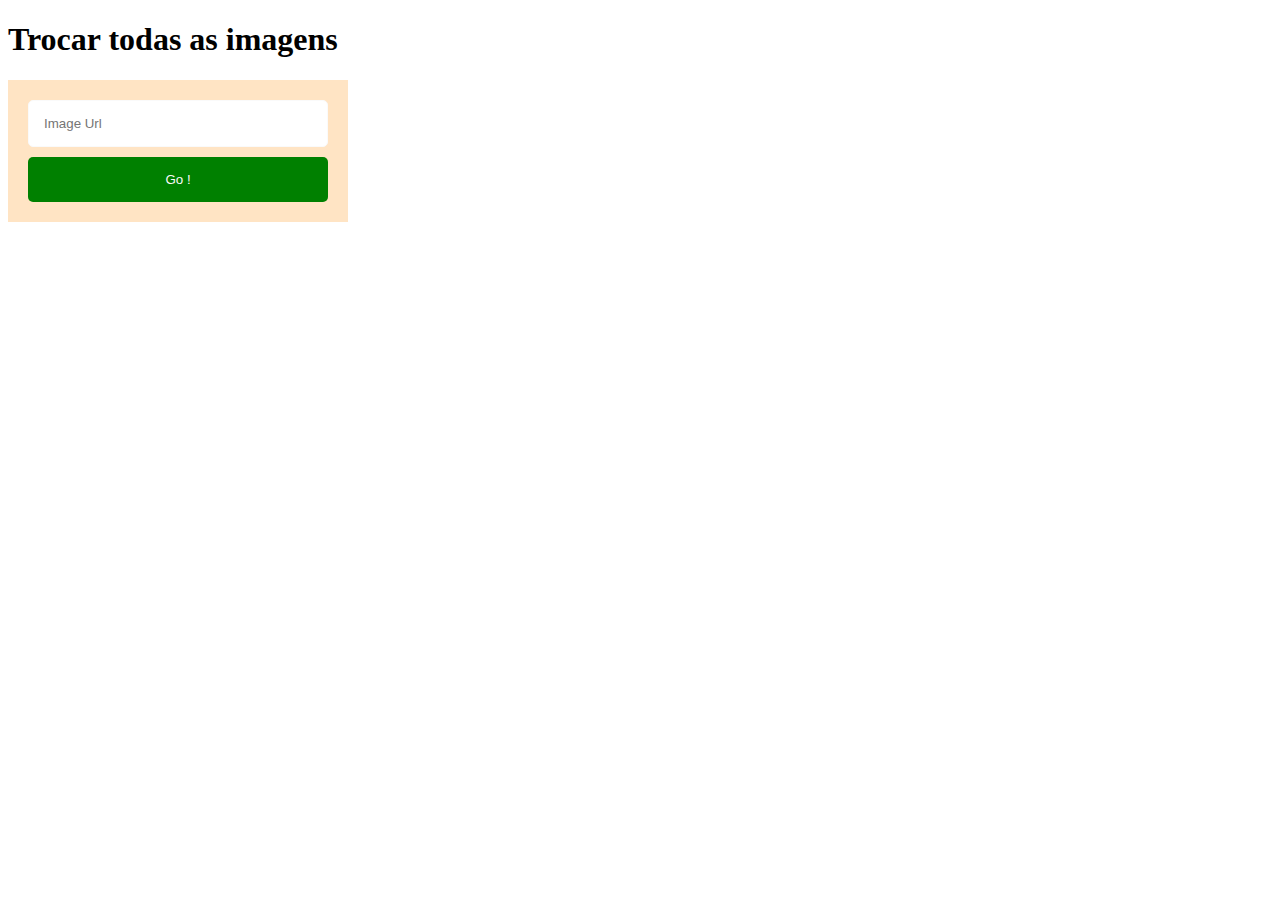
<file: extensao_01/index.html>
<!DOCTYPE html>
<html lang="pt-br">

<head>
  <meta charset="UTF-8">
  <!-- <meta name="viewport" content="width=device-width, initial-scale=1.0">
  <title>Ext</title> -->
  <link rel="stylesheet" href="style.css">
  <script src="script.js" defer></script>
</head>

<body>
  <h1>Trocar todas as imagens</h1>
  <form action="">
    <input type="text" class="input" placeholder="Image Url">
    <button class="button">Go !</button>
  </form>
</body>

</html>
</file>
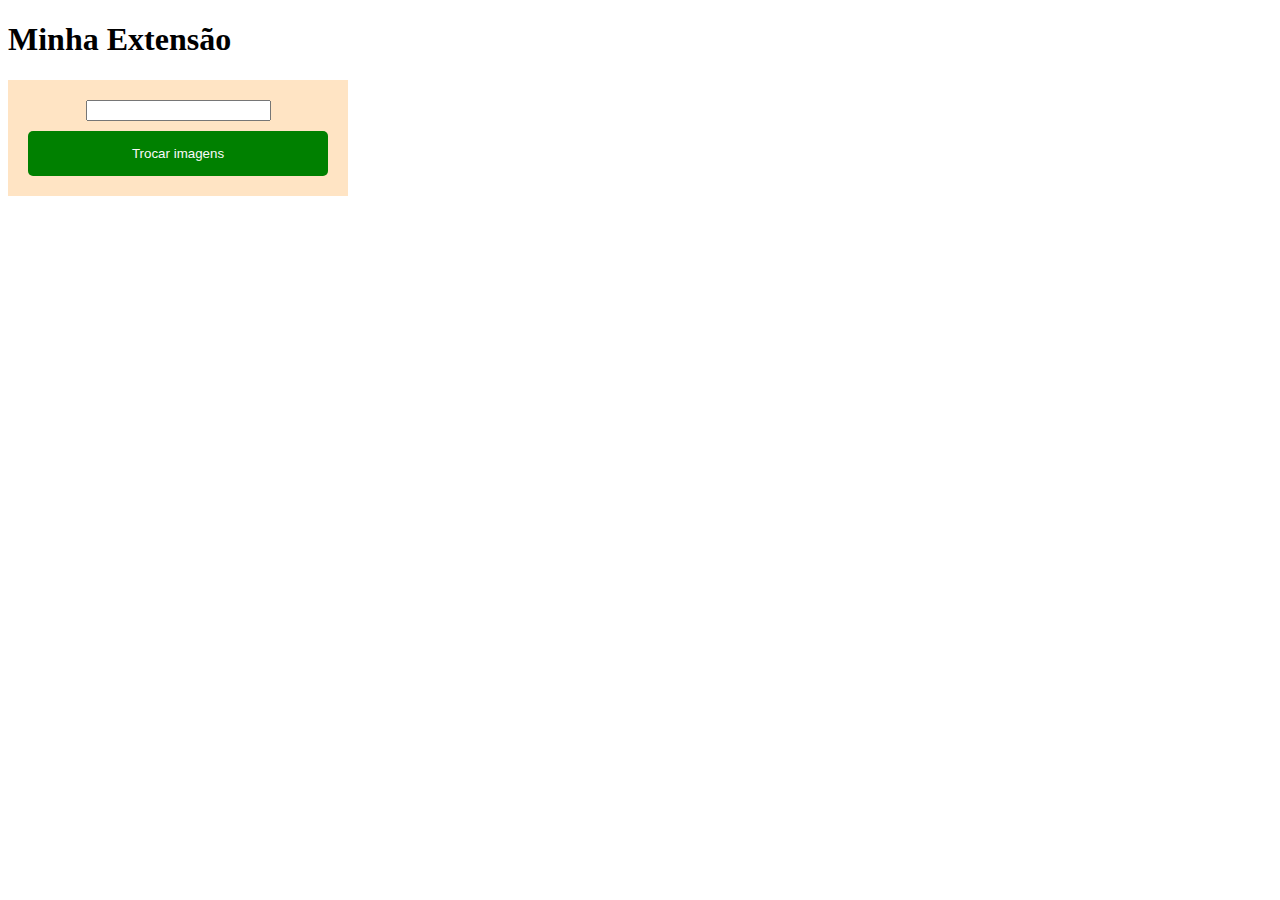
<file: extensao_02/index.html>
<!DOCTYPE html>
<html lang="en">

<head>
  <meta charset="UTF-8">
  <meta name="viewport" content="width=device-width, initial-scale=1.0">
  <title>Document</title>
  <script src="script.js" defer></script>
  <link rel="stylesheet" href="style.css">
</head>

<body>
  <h1>Minha Extensão</h1>
  <form action="">
    <input id="insira_url" type="text">
    <button id="go">Trocar imagens</button>
  </form>

</body>

</html>
</file>
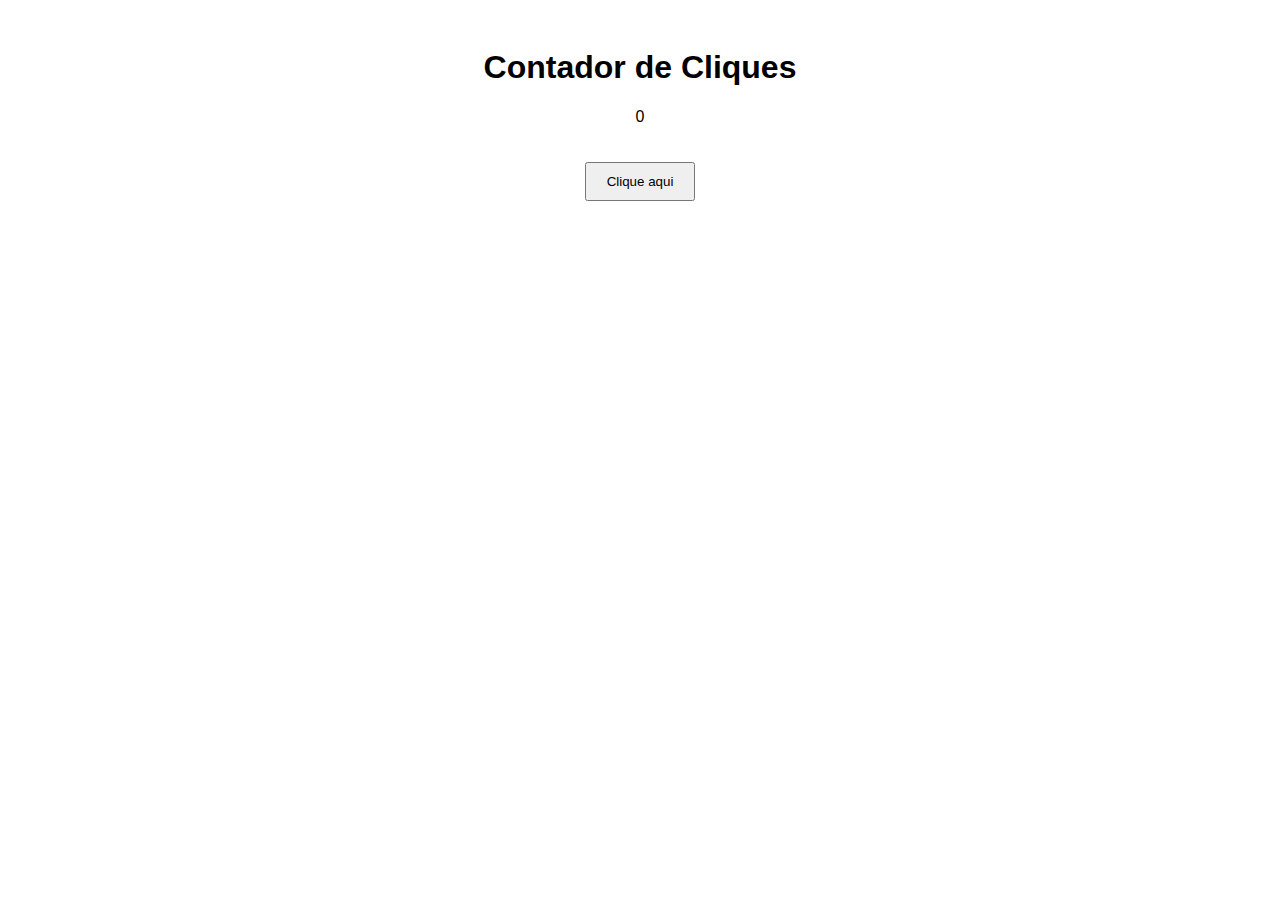
<file: extensao_03/index.html>
<!DOCTYPE html>
<html>

<head>
  <title>Contador de Cliques</title>
  <style>
    body {
      font-family: Arial, sans-serif;
      text-align: center;
      padding: 20px;
    }

    button {
      padding: 10px 20px;
      margin-top: 20px;
    }
  </style>
</head>

<body>
  <h1>Contador de Cliques</h1>
  <p id="count">0</p>
  <button id="clickMe">Clique aqui</button>

  <script src="script.js"></script>
</body>

</html>
</file>
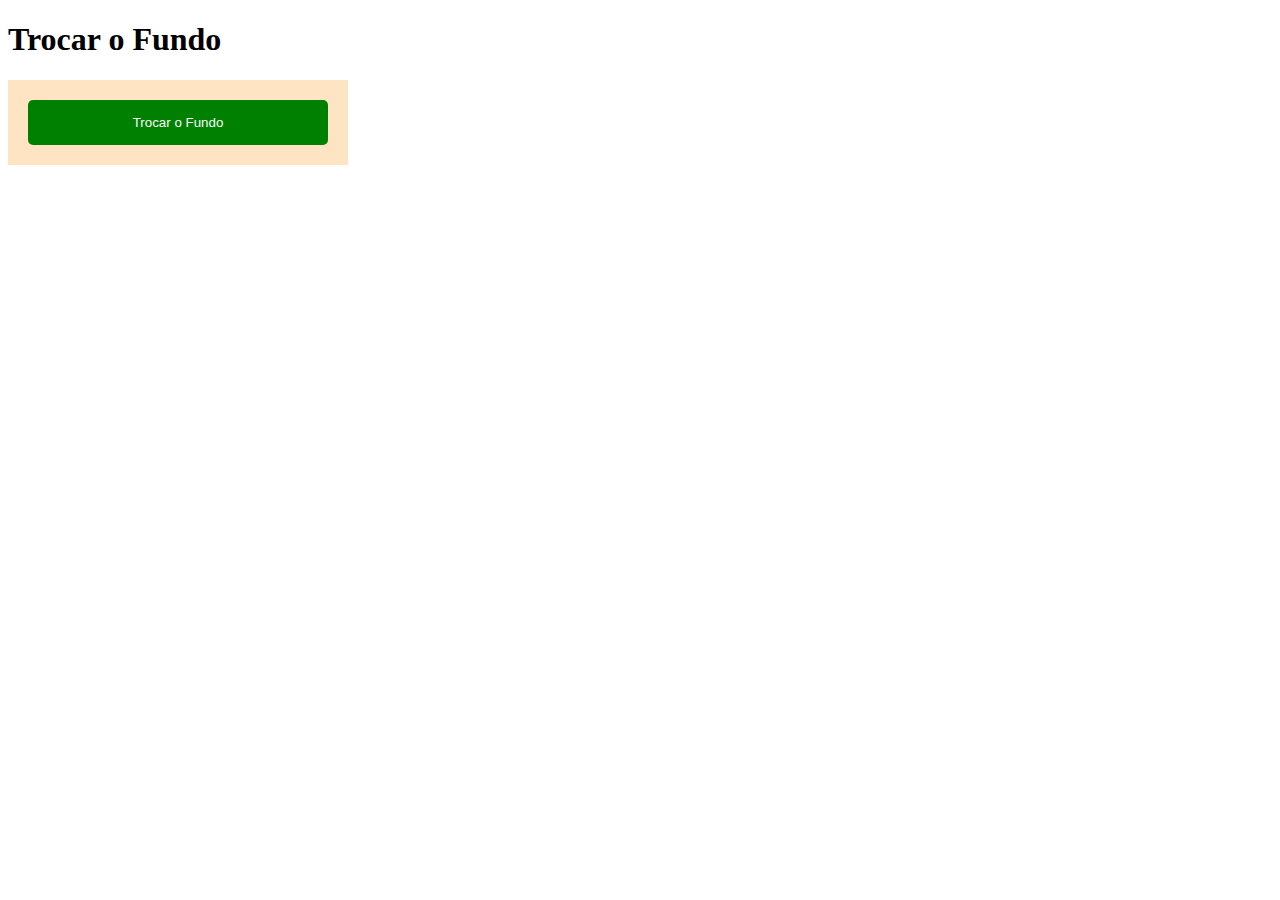
<file: extensao_04/index.html>
<!DOCTYPE html>
<html lang="en">

<head>
  <meta charset="UTF-8">
  <meta name="viewport" content="width=device-width, initial-scale=1.0">
  <title>Document</title>
  <script src="script.js" defer></script>
  <link rel="stylesheet" href="style.css">
</head>

<body>
  <h1>Trocar o Fundo</h1>
  <form action="">
    <button id="trocarcordefundo">Trocar o Fundo</button>
  </form>

</body>

</html>
</file>
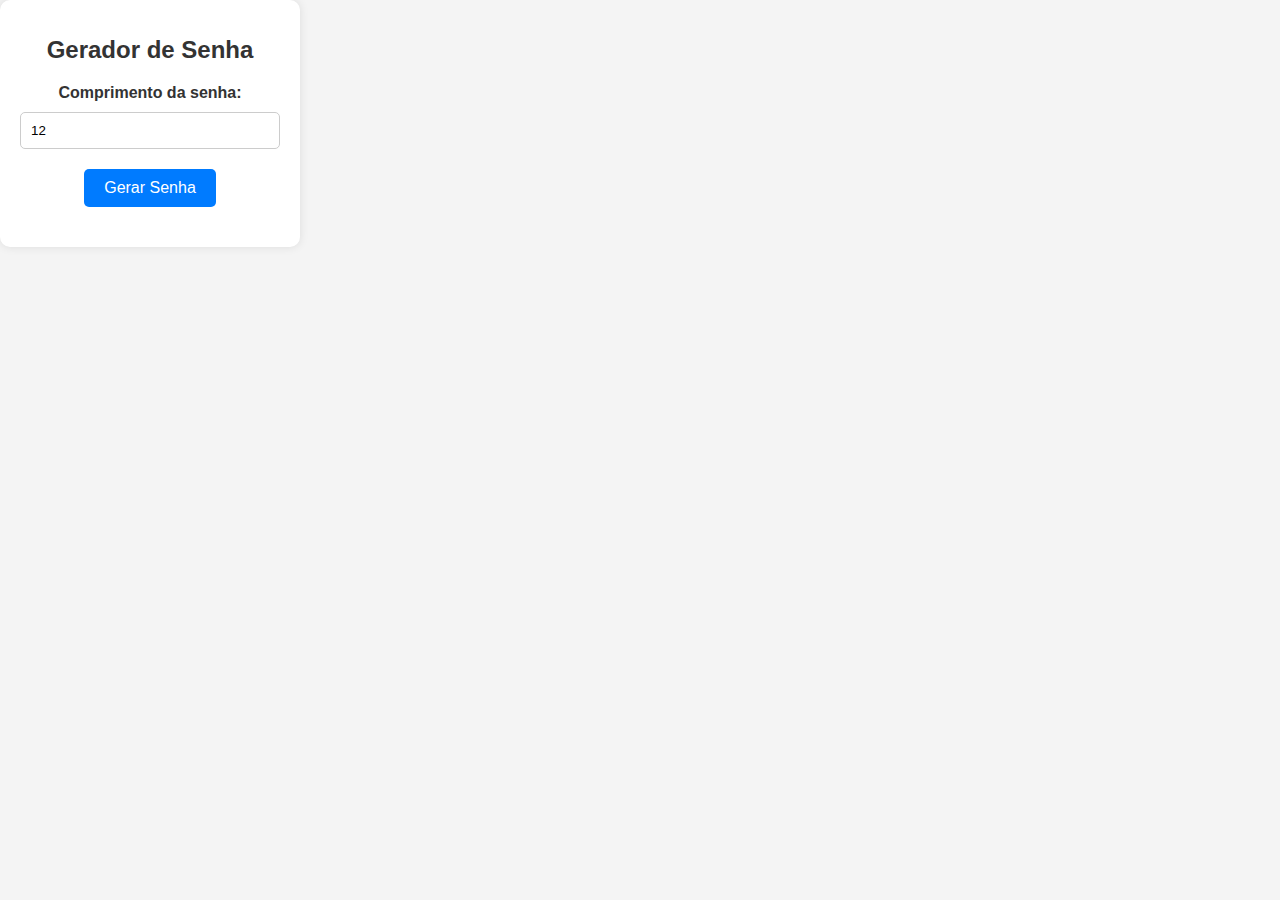
<file: extensao_05/index.html>
<!DOCTYPE html>
<html lang="en">

<head>
  <meta charset="UTF-8">
  <meta name="viewport" content="width=device-width, initial-scale=1.0">
  <title>Gerador de Senha</title>
  <link rel="stylesheet" href="style.css">
</head>

<body>
  <div class="container">
    <h1>Gerador de Senha</h1>
    <label for="comprimento">Comprimento da senha:</label>
    <input type="number" id="comprimento" name="comprimento" value="12">
    <button id="gerar-senha">Gerar Senha</button>
    <p id="senha"></p>
  </div>
  <script src="script.js"></script>
</body>

</html>
</file>
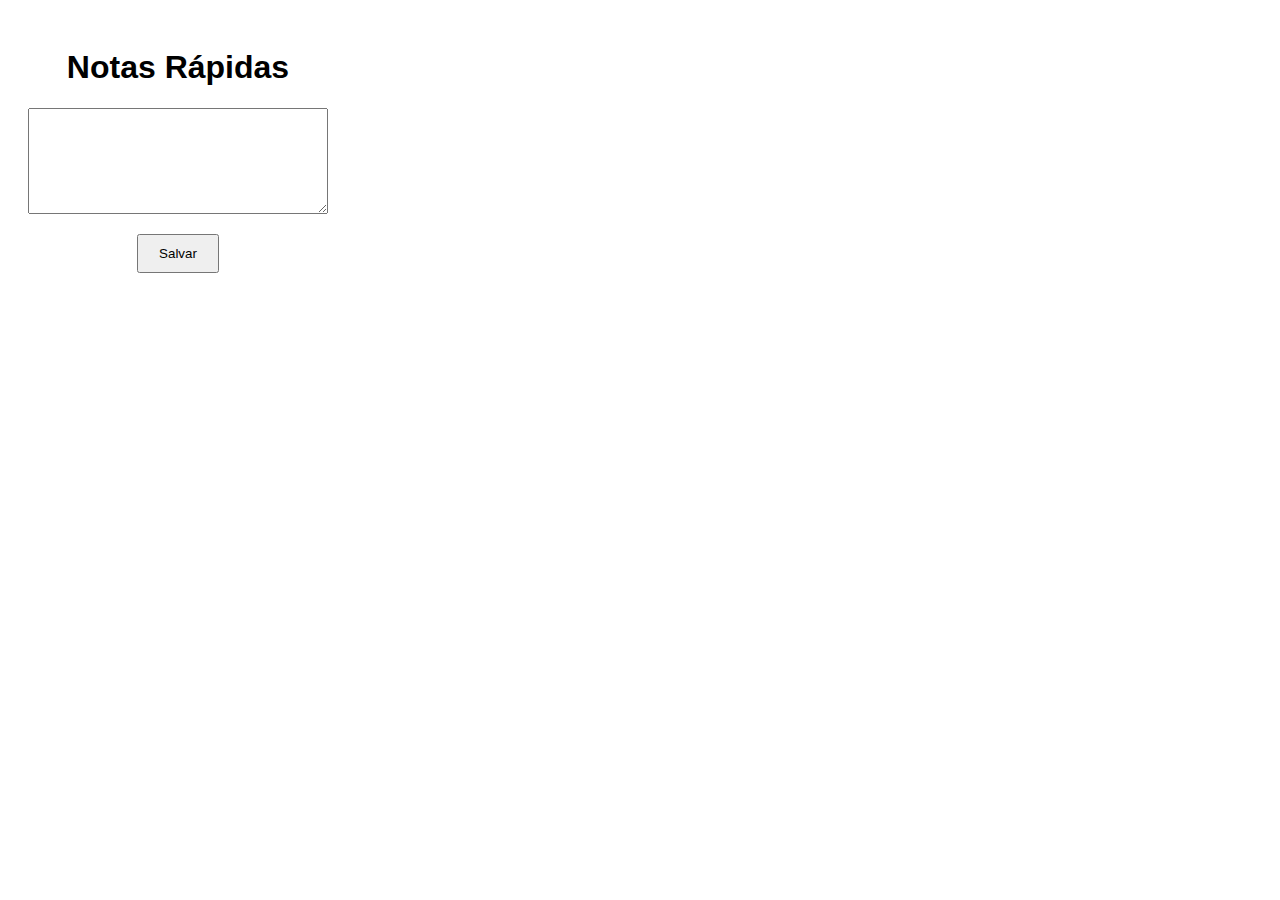
<file: extensao_06/index.html>
<!DOCTYPE html>
<html>

<head>
  <title>Notas Rápidas</title>
  <style>
    body {
      font-family: Arial, sans-serif;
      text-align: center;
      width: 300px;
      padding: 20px;
      display: flex;
      flex-wrap: wrap;
      align-items: center;
      justify-content: center;
    }


    textarea {
      width: 100%;
      height: 100px;
    }

    button {
      padding: 10px 20px;
      margin-top: 20px;
    }
  </style>
</head>

<body>
  <h1>Notas Rápidas</h1>
  <textarea id="note"></textarea>
  <button id="saveNote">Salvar</button>

  <script src="script.js"></script>
</body>

</html>
</file>
<file: extensao_01/style.css>
form {
  background-color: bisque;
  width: 300px;
  display: flex;
  flex-wrap: wrap;
  justify-content: center;
  gap: 10px;
  padding: 20px;
}
.input {
  width: 100%;
  padding: 15px;
  border: 1px solid #fafafa;
  border-radius: 5px;
}
.button {
  width: 100%;
  padding: 15px;
  border: none;
  border-radius: 5px;
  background-color: green;
  color: #fafafa;
  cursor: pointer;
  transition: 0.4s;
}
.button:hover {
  background-color: rgb(3, 156, 3);
  font-size: medium;
  font-weight: 700;
}
</file>
<file: extensao_02/style.css>
form {
  background-color: bisque;
  width: 300px;
  /*verificar essa linha*/
  display: flex;
  /*verificar essa linha*/
  flex-wrap: wrap;
  /* quando atingir 100% do container ele vai quebrar e ir para a linha de baixo */
  justify-content: center;
  gap: 10px;
  padding: 20px;
}
.insira_url {
  width: 100%;
  padding: 15px;
  border: 1px solid #fafafa;
  border-radius: 5px;
}

.go {
  width: 100%;
  padding: 15px;
  border: none;
  border-radius: 5px;
  background-color: green;
  color: #fafafa;
}
button {
  width: 100%;
  padding: 15px;
  border: none;
  border-radius: 5px;
  background-color: green;
  color: #fafafa;
  cursor: pointer;
  transition: 0.4s;
}

.button:hover {
  background-color: rgb(3, 156, 3);
  font-size: medium;
  font-weight: 700px;
}
</file>
<file: extensao_04/style.css>
form {
  background-color: bisque;
  width: 300px;
  /*verificar essa linha*/
  display: flex;
  /*verificar essa linha*/
  flex-wrap: wrap;
  /* quando atingir 100% do container ele vai quebrar e ir para a linha de baixo */
  justify-content: center;
  gap: 10px;
  padding: 20px;
}
.insira_url {
  width: 100%;
  padding: 15px;
  border: 1px solid #fafafa;
  border-radius: 5px;
}

.go {
  width: 100%;
  padding: 15px;
  border: none;
  border-radius: 5px;
  background-color: green;
  color: #fafafa;
}
button {
  width: 100%;
  padding: 15px;
  border: none;
  border-radius: 5px;
  background-color: green;
  color: #fafafa;
  cursor: pointer;
  transition: 0.4s;
}

.button:hover {
  background-color: rgb(3, 156, 3);
  font-size: medium;
  font-weight: 700px;
}
</file>
<file: extensao_05/style.css>
body {
  font-family: Arial, sans-serif;
  background-color: #f4f4f4;
  color: #333;
  margin: 0;
  display: flex;
  justify-content: center;
  align-items: center;
  width: 300px;
}

.container {
  background: #fff;
  padding: 20px;
  border-radius: 10px;
  box-shadow: 0 0 10px rgba(0, 0, 0, 0.1);
  text-align: center;
}

h1 {
  font-size: 24px;
  margin-bottom: 20px;
}

label {
  display: block;
  margin-bottom: 10px;
  font-weight: bold;
}

input[type="number"] {
  padding: 10px;
  width: 100%;
  box-sizing: border-box;
  margin-bottom: 20px;
  border: 1px solid #ccc;
  border-radius: 5px;
}

button {
  padding: 10px 20px;
  background-color: #007bff;
  color: #fff;
  border: none;
  border-radius: 5px;
  cursor: pointer;
  font-size: 16px;
}

button:hover {
  background-color: #0056b3;
}

p#senha {
  margin-top: 20px;
  font-size: 18px;
  word-break: break-all;
}
</file>
